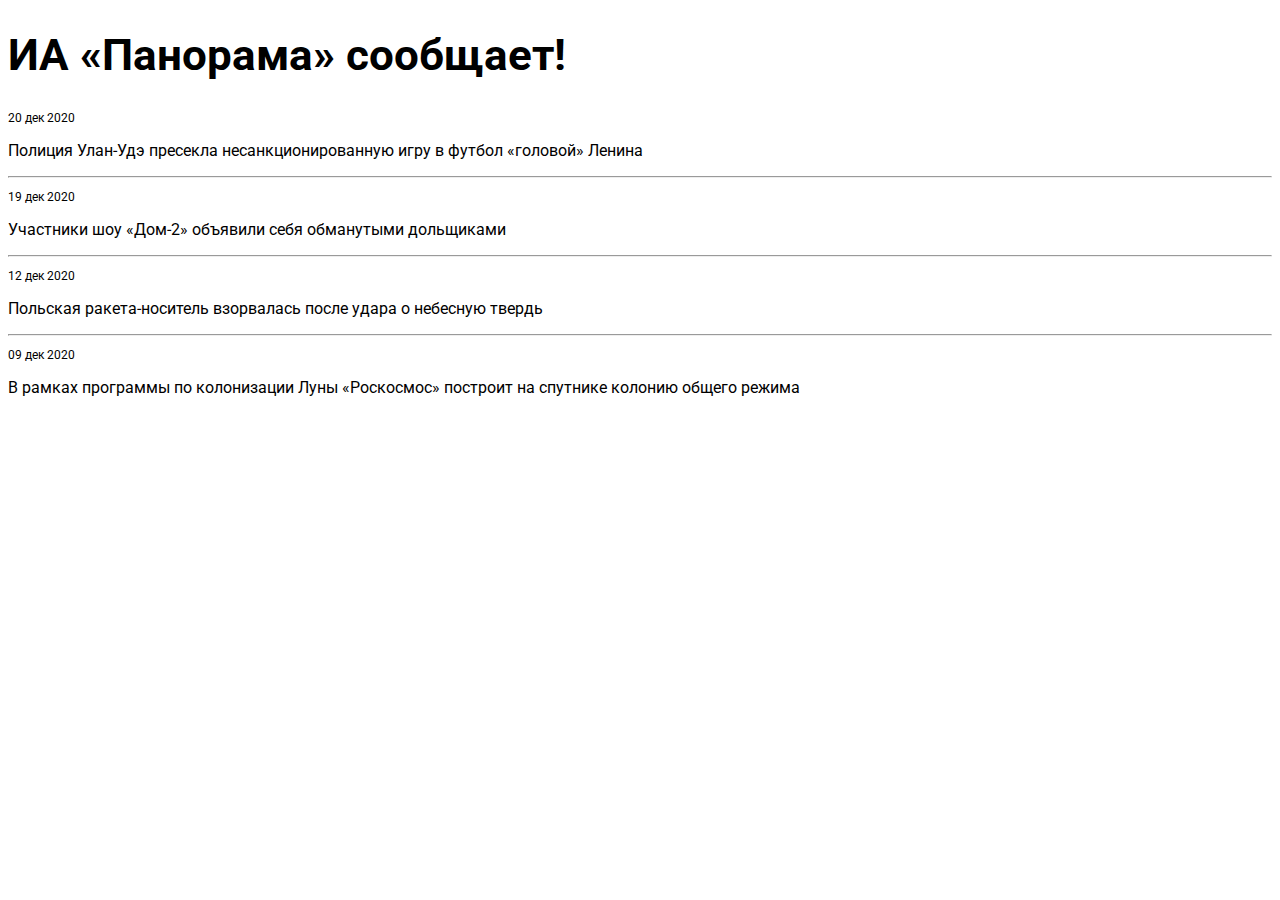
<file: index.html>
<!DOCTYPE html>
<html lang="en">
<head>
    <meta charset="UTF-8">
    <meta http-equiv="X-UA-Compatible" content="IE=edge">
    <meta name="viewport" content="width=device-width, initial-scale=1.0">
    <title>Document</title>
    <link rel="stylesheet" href="style.css">
    <link rel="preconnect" href="https://fonts.googleapis.com">
<link rel="preconnect" href="https://fonts.gstatic.com" crossorigin>
<link href="https://fonts.googleapis.com/css2?family=Roboto:ital,wght@0,100;0,300;0,400;0,500;0,700;0,900;1,100;1,300;1,400;1,500;1,700;1,900&display=swap" rel="stylesheet">
</head>
<body>
    <div class="text">
        <h1 class="header">ИА «Панорама» сообщает!</h1>
    <p class="date">20 дек 2020</p>
    <p class="main-text">Полиция Улан-Удэ пресекла несанкционированную игру в футбол «головой» Ленина</p>
    <hr>
    <p class="date">19 дек 2020</p>
    <p class="main-text">Участники шоу «Дом-2» объявили себя обманутыми дольщиками</p>
    <hr>
    <p class="date">12 дек 2020</p>
    <p class="main-text">Польская ракета-носитель взорвалась после удара о небесную твердь</p>
    <hr>
    <p class="date">09 дек 2020</p>
    <p class="main-text">В рамках программы по колонизации Луны «Роскосмос» построит на спутнике колонию общего режима</p>
    </div>
    
</body>
</html>
</file>
<file: style.css>
.text { 
    font-family: 'Roboto', sans-serif;
}

.date { 
    font-size: 12px;
}

.header { 
 font-size: 44px;
}

.main-text { 
    font-size: 16px;
}
</file>
